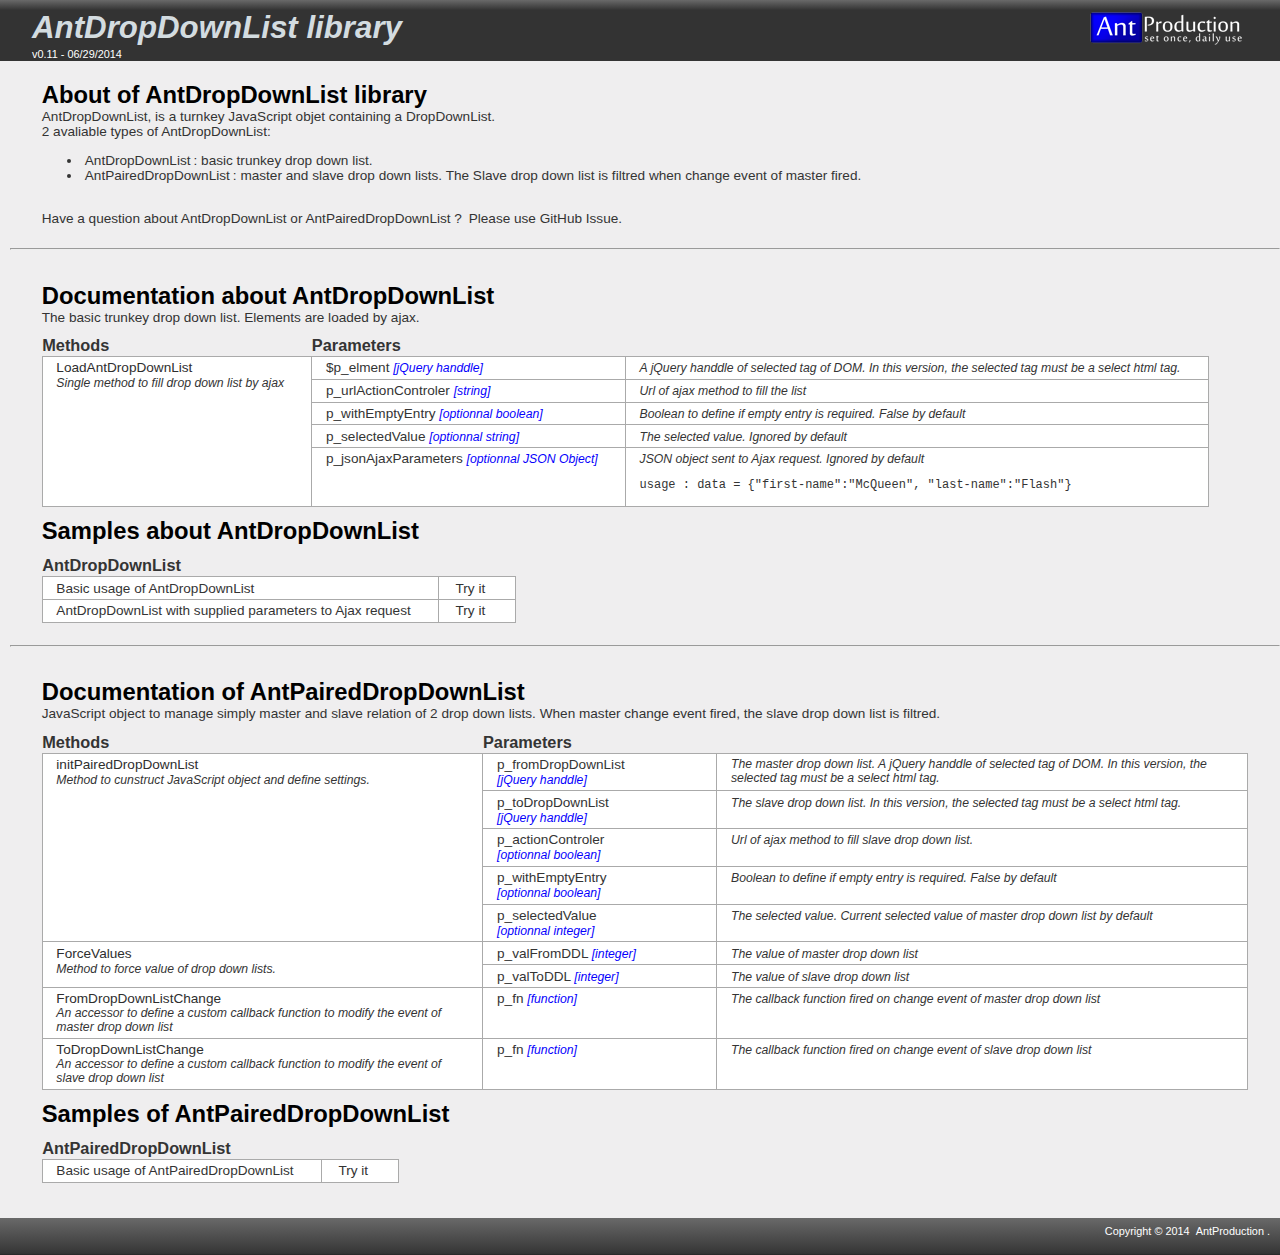
<file: index.html>
﻿<!DOCTYPE html>
<html>
    <head>
		<meta charset="utf-8" />
        <title>Documentation of AntDropDownList - AntProduction</title>
		<link href="public/css/style.css" rel="stylesheet">
		<meta content="AntDropDownList is part of AntLibrairies. AntDropDownList is a pre-defined drop down list encapsulated in JavaScript object." name="description">
		<meta content="antproduction, jquery ui library, jquery, turnkey jquery ui library, javascript library, drop down list" name="keywords">
		<meta name="author" content="Antrax2013">
		
		<!-- hightLight Syntaxe -->
		<link rel="stylesheet" href="http://yandex.st/highlightjs/8.0/styles/default.min.css">
		<script src="http://yandex.st/highlightjs/8.0/highlight.min.js"></script>
		
		<script type="text/javascript" src="public/js/libs/external-libs/jquery-1.10.1.min.js"></script>
		<script type="text/javascript" src="public/js/libs/external-libs/jquery-ui-1.10.4.min.js"></script>		
		<script type="text/javascript" src="public/js/libs/external-libs/google-analytics.js"></script>
		
		<script>  
			//Sources code hightLight syntaxe
			hljs.initHighlightingOnLoad();
		</script>
	</head>
 
    <body>
		<header>
			<section class="content-wrapper">
				<div class="float-left">
						<h1 class="site-title">AntDropDownList library</h1>
						<br/><span class="library-version">v0.11 - 06/29/2014</span>
				</div>
				<div class="float-right">
					<a href="http://antproduction.free.fr/" title="AntProduction. Set once, daily use"><img src="public/images/antproduction-logo-blue-159x35.png" alt="logo of AntProduction. Set once, daily use" /></a>
				</div>
			</section>
		</header>
		<article class="main-content clear-fix" id="body">
			<section class="content-wrapper">
                <h2>About of AntDropDownList library</h2>
				<p>AntDropDownList, is a turnkey JavaScript objet containing a DropDownList.</p>
                <p>2 avaliable types of AntDropDownList:</p>
				<ul>
					<li><a href="#Samples_AntDropDownList">AntDropDownList</a>: basic trunkey drop down list.</li>
					<li><a href="#Samples_AntPairedDropDownList">AntPairedDropDownList</a>: master and slave drop down lists. The Slave drop down list is filtred when change event of master fired.</li>
				</ul>
                <br />
                <p>Have a question about AntDropDownList or AntPairedDropDownList ? <a href="https://github.com/antrax2013/AntDropDownList/issues" title="GitHub Issue of AntDropDownList">Please use GitHub Issue.</a></p>
			</section>
			<br />
			<hr />
			<br />
			<section class="content-wrapper">
				<h2>Documentation about AntDropDownList</h2>
				<p>The basic trunkey drop down list. Elements are loaded by ajax.</p>

				<table>
					<tr>
						<th>Methods</th>
						<th colspan='2'>Parameters</th>
					</tr>
					<!-- AntDropDownList -->
					<tr>
						<td rowspan='5'>
							<strong>LoadAntDropDownList</strong>
							<br /><span class="description">Single method to fill drop down list by ajax</span>
						</td>
						<td>$p_elment <span class="type">[jQuery handdle]</span></td>
						<td><span class="description">A jQuery handdle of selected tag of DOM. In this version, the selected tag must be a select html tag.</span></td>					
					</tr>
					<tr>
						<td>p_urlActionControler <span class="type">[string]</span></td>
						<td><span class="description">Url of ajax method to fill the list</span></td>
					</tr>
					<tr>
						<td>p_withEmptyEntry <span class="type">[optionnal boolean]</span></td>
						<td><span class="description">Boolean to define if empty entry is required. False by default</span></td>					
					</tr>
					<tr>
						<td>p_selectedValue <span class="type">[optionnal string]</span></td>
						<td><span class="description">The selected value. Ignored by default</span></td>
					</tr>
                    <tr>
                        <td>p_jsonAjaxParameters <span class="type">[optionnal JSON Object]</span></td>
                        <td>
                            <span class="description">JSON object sent to Ajax request. Ignored by default</span>
                            <pre><code>usage : data = {"first-name":"McQueen", "last-name":"Flash"}</code></pre>
                        </td>
                    </tr>
				</table>	
			</section>
			
			<section class="content-wrapper">
				<h2 id="Samples_AntDropDownList">Samples about AntDropDownList</h2>
				<table>
					<tr>
						<th colspan="2">AntDropDownList</th>
					</tr>
					<tr>
						<td>Basic usage of AntDropDownList</td>
						<td><a href="samples/AntDropDownList.html" target="_blank">Try it</a></td>					
					</tr>
                    <tr>
                        <td>AntDropDownList with supplied parameters to Ajax request</td>
                        <td><a href="samples/AntDropDownList-with-parameter.html" target="_blank">Try it</a></td>
                    </tr>
				</table>			
			</section>
			<br />
			<hr />
			<br />
			<section class="content-wrapper">
				<h2 id="AntPairedDropDownList">Documentation of AntPairedDropDownList</h2>
				<p>JavaScript object to manage simply master and slave relation of 2 drop down lists. When master change event fired, the slave drop down list is filtred.</p>

				<table>
					<tr>
						<th>Methods</th>
						<th colspan='2'>Parameters</th>
					</tr>
					<!-- AntDropDownList -->
					<tr>
						<td rowspan='5'>
							<strong>initPairedDropDownList</strong>
							<br /><span class="description">Method to cunstruct JavaScript object and define settings.</span>
						</td>
						<td>p_fromDropDownList <span class="type">[jQuery handdle]</span></td>
						<td><span class="description">The master drop down list. A jQuery handdle of selected tag of DOM. In this version, the selected tag must be a select html tag.</span></td>					
					</tr>
					<tr>
						<td>p_toDropDownList <span class="type">[jQuery handdle]</span></td>
						<td><span class="description">The slave drop down list. In this version, the selected tag must be a select html tag.</span></td>					
					</tr>
					<tr>
						<td>p_actionControler <span class="type">[optionnal boolean]</span></td>
						<td><span class="description">Url of ajax method to fill slave drop down list.</span></td>					
					</tr>
					<tr>
						<td>p_withEmptyEntry <span class="type">[optionnal boolean]</span></td>
						<td><span class="description">Boolean to define if empty entry is required. False by default</span></td>					
					</tr>
					<tr>
						<td>p_selectedValue <span class="type">[optionnal integer]</span></td>
						<td><span class="description">The selected value. Current selected value of master drop down list by default</span></td>					
					</tr>
					
					<tr>
						<td rowspan='2'>
							<strong>ForceValues</strong>
							<br /><span class="description">Method to force value of drop down lists.</span>
						</td>
						<td>p_valFromDDL <span class="type">[integer]</span></td>
						<td><span class="description">The value of master drop down list</span></td>					
					</tr>
					<tr>
						<td>p_valToDDL <span class="type">[integer]</span></td>
						<td><span class="description">The value of slave drop down list</span></td>					
					</tr>
					
					<tr>
						<td rowspan='1'>
							<strong>FromDropDownListChange</strong>
							<br /><span class="description">An accessor to define a custom callback function to modify the event of master drop down list </span>
						</td>
						<td>p_fn <span class="type">[function]</span></td>
						<td><span class="description">The callback function fired on change event of master drop down list</span></td>					
					</tr>
					
					<tr>
						<td rowspan='1'>
							<strong>ToDropDownListChange</strong>
							<br /><span class="description">An accessor to define a custom callback function to modify the event of slave drop down list</span>
						</td>
						<td>p_fn <span class="type">[function]</span></td>
						<td><span class="description">The callback function fired on change event of slave drop down list</span></td>					
					</tr>				
					
				</table>
			</section>
			<section class="content-wrapper">
				<h2 id="Samples_AntPairedDropDownList">Samples of AntPairedDropDownList</h2>
				<table>
					<tr>
						<th colspan="2">AntPairedDropDownList</th>
					</tr>
					<tr>
						<td>Basic usage of AntPairedDropDownList</td>
						<td><a href="samples/AntPairedDropDownList.html" target="_blank">Try it</a></td>					
					</tr>			
				</table>			
			</section>
		</article>
		<footer>Copyright © 2014 <a href="http://antproduction.free.fr/">AntProduction</a>.</footer>
    </body>
</html>
</file>
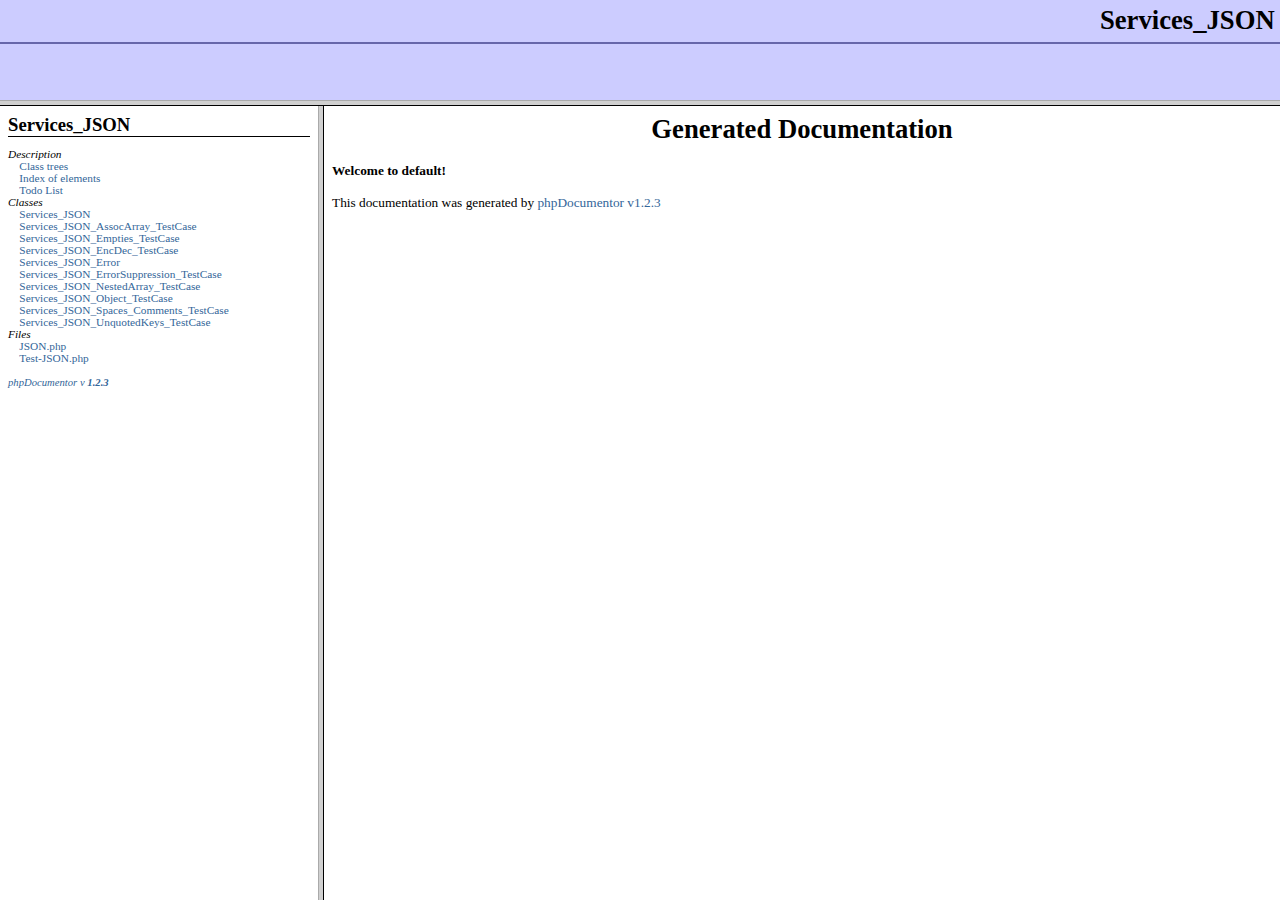
<file: public/php/jsonwrapper/JSON/doc/index.html>
<?xml version="1.0" encoding="iso-8859-1"?>
<!DOCTYPE html 
     PUBLIC "-//W3C//DTD XHTML 1.0 Transitional//FR"
     "http://www.w3.org/TR/xhtml1/DTD/xhtml1-frameset.dtd">
   <html xmlns="http://www.w3.org/1999/xhtml">
<head>
	<!-- Generated by phpDocumentor on Tue, 27 Jun 2006 22:54:25 -0700  -->
  <title>Generated Documentation</title>
  <meta http-equiv='Content-Type' content='text/html; charset=iso-8859-1'/>
</head>

<FRAMESET rows='100,*'>
	<FRAME src='packages.html' name='left_top' frameborder="1" bordercolor="#999999">
	<FRAMESET cols='25%,*'>
		<FRAME src='li_Services_JSON.html' name='left_bottom' frameborder="1" bordercolor="#999999">
		<FRAME src='blank.html' name='right' frameborder="1" bordercolor="#999999">
	</FRAMESET>
	<NOFRAMES>
		<H2>Frame Alert</H2>
		<P>This document is designed to be viewed using the frames feature.
		If you see this message, you are using a non-frame-capable web client.</P>
	</NOFRAMES>
</FRAMESET>
</HTML>
</file>
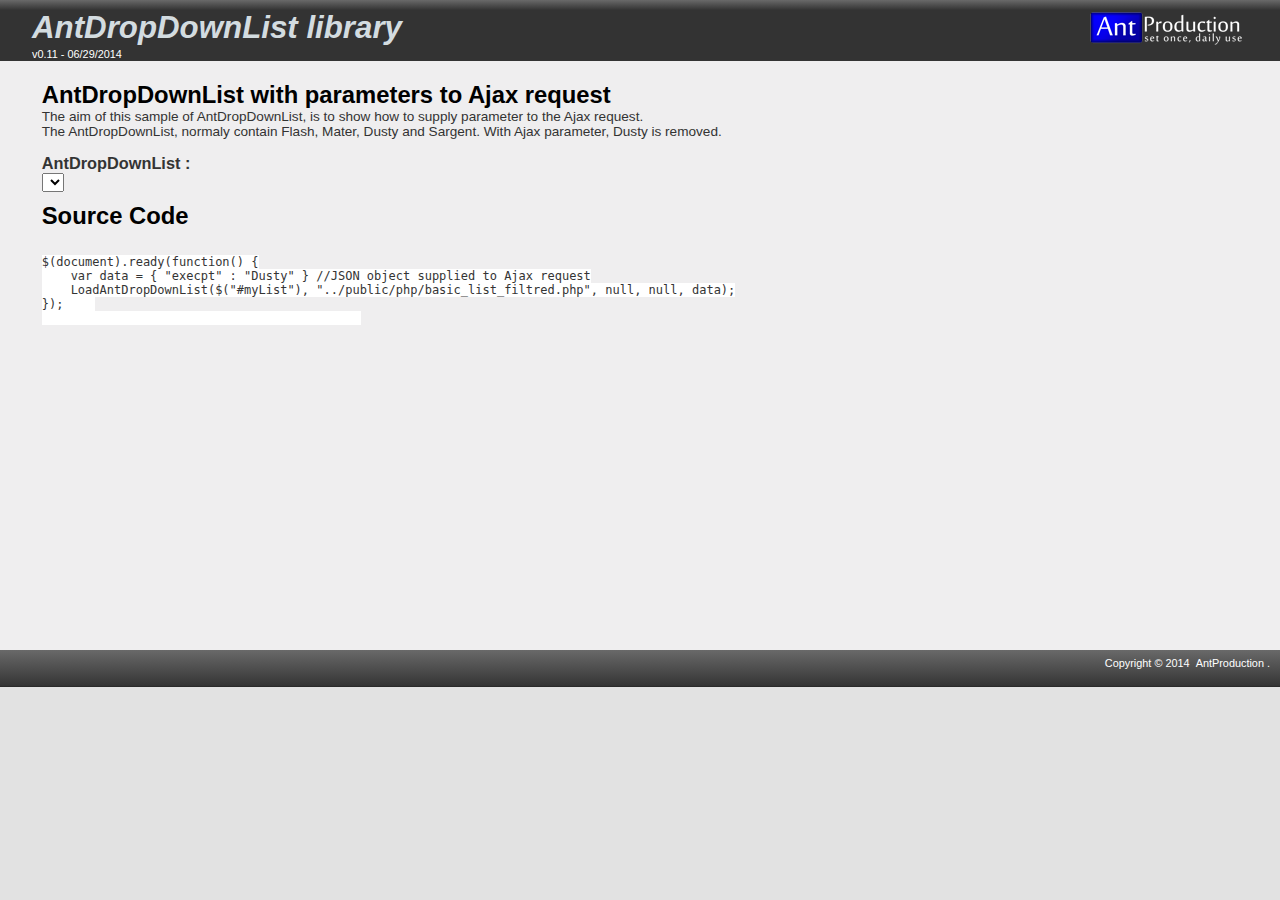
<file: samples/AntDropDownList-with-parameter.html>
﻿<!DOCTYPE html>
<html>
    <head>
		<meta charset="utf-8" />
        <title>Basic usage of AntDropDownList with parameters to Ajax request - AntProduction</title>
		<meta content="AntDropDownList is part of AntLibrairies. AntMessageBox is a pre-defined jQuery ui-dialog encapsulated in JavaScript object." name="description">
		<meta content="antproduction, jquery ui library, jquery, turnkey jquery ui library, javascript library, drop down list" name="keywords">
		<meta name="author" content="Antrax2013">
		
		<link href="../public/css/style.css" rel="stylesheet">
		
		<!-- hightLight Syntaxe -->
		<link rel="stylesheet" href="http://yandex.st/highlightjs/8.0/styles/default.min.css">
		<script src="http://yandex.st/highlightjs/8.0/highlight.min.js"></script>
		
		<script type="text/javascript" src="../public/js/libs/external-libs/jquery-1.10.1.min.js"></script>
		<script type="text/javascript" src="../public/js/libs/external-libs/jquery-ui-1.10.4.min.js"></script>		
		<script type="text/javascript" src="../public/js/libs/external-libs/google-analytics.js"></script>
		<script type="text/javascript" src="../public/js/libs/AntDropDownList.js"></script>
		
		<script>
			//Sources code hightLight syntaxe
			hljs.initHighlightingOnLoad();

			$(document).ready(function() {
                var data = { "execpt" : "Dusty" }
                LoadAntDropDownList($("#myList"), "../public/php/basic_list_filtred.php", null, null, data);
			});
		</script>
	</head>
 
    <body>
		<header>
			<section class="content-wrapper">
				<div class="float-left">
					<h1 class="site-title">AntDropDownList library</h1>
                    <br/><span class="library-version">v0.11 - 06/29/2014</span>
				</div>
				<div class="float-right">
					<a href="http://antproduction.free.fr/" title="AntProduction. Set once, daily use"><img src="../public/images/antproduction-logo-blue-159x35.png" alt="logo of AntProduction. Set once, daily use" /></a>
				</div>
			</section>
		</header>
		<article class="main-content clear-fix" id="body">
			<section class="content-wrapper">
                <h2>AntDropDownList with parameters to Ajax request</h2>
				<p>The aim of this sample of AntDropDownList, is to show how to supply parameter to the Ajax request.</p>
                <p>The AntDropDownList, normaly contain Flash, Mater, Dusty and Sargent. With Ajax parameter, Dusty is removed.</p>
                <br />
                <label for="myList">AntDropDownList :</label>
				<select id="myList"></select>
			</section>
			<section class="content-wrapper">
				<h2>Source Code</h2>
				<pre><code style="background-color:#fff">
$(document).ready(function() {
    var data = { "execpt" : "Dusty" } //JSON object supplied to Ajax request
    LoadAntDropDownList($("#myList"), "../public/php/basic_list_filtred.php", null, null, data);
});	
						</code>
					</pre>
			</section>
		</article>
		<footer>Copyright © 2014 <a href="http://antproduction.free.fr/">AntProduction</a>.</footer>
    </body>
</html>
</file>
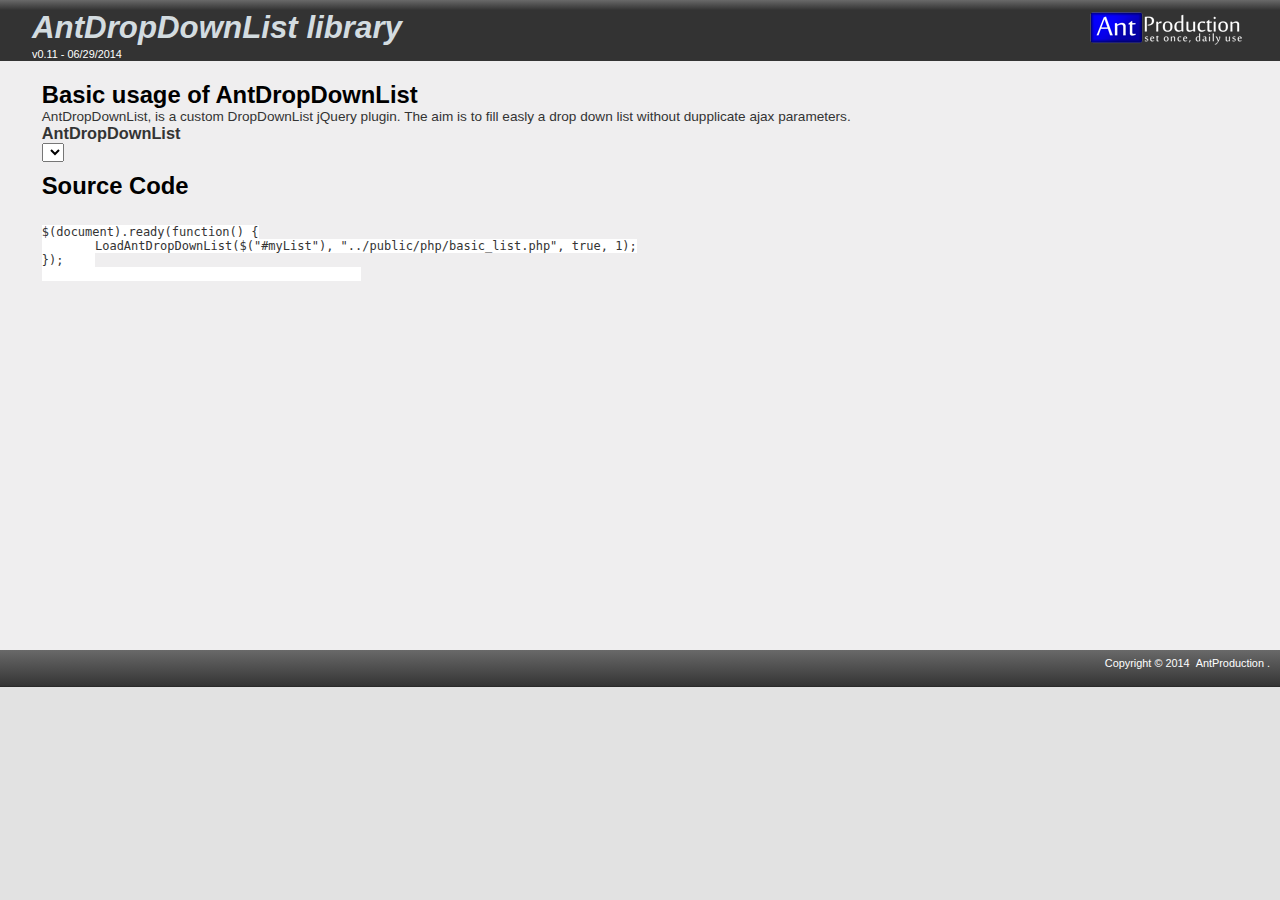
<file: samples/AntDropDownList.html>
﻿<!DOCTYPE html>
<html>
    <head>
		<meta charset="utf-8" />
        <title>Basic usage of AntDropDownList - AntProduction</title>
		<meta content="AntDropDownList is part of AntLibrairies. AntMessageBox is a pre-defined jQuery ui-dialog encapsulated in JavaScript object." name="description">
		<meta content="antproduction, jquery ui library, jquery, turnkey jquery ui library, javascript library, drop down list" name="keywords">
		<meta name="author" content="Antrax2013">
		
		<link href="../public/css/style.css" rel="stylesheet">
		
		<!-- hightLight Syntaxe -->
		<link rel="stylesheet" href="http://yandex.st/highlightjs/8.0/styles/default.min.css">
		<script src="http://yandex.st/highlightjs/8.0/highlight.min.js"></script>
		
		<script type="text/javascript" src="../public/js/libs/external-libs/jquery-1.10.1.min.js"></script>
		<script type="text/javascript" src="../public/js/libs/external-libs/jquery-ui-1.10.4.min.js"></script>		
		<script type="text/javascript" src="../public/js/libs/external-libs/google-analytics.js"></script>
		<script type="text/javascript" src="../public/js/libs/AntDropDownList.js"></script>

		
		<script>
  
			//Sources code hightLight syntaxe
			hljs.initHighlightingOnLoad();
						
			$(document).ready(function() {
                LoadAntDropDownList($("#myList"), "../public/php/basic_list.php", true, 1);
			});
		</script>
	</head>
 
    <body>
		<header>
			<section class="content-wrapper">
				<div class="float-left">
					<h1 class="site-title">AntDropDownList library</h1>
                    <br/><span class="library-version">v0.11 - 06/29/2014</span>
				</div>
				<div class="float-right">
					<a href="http://antproduction.free.fr/" title="AntProduction. Set once, daily use"><img src="../public/images/antproduction-logo-blue-159x35.png" alt="logo of AntProduction. Set once, daily use" /></a>
				</div>
			</section>
		</header>
		<article class="main-content clear-fix" id="body">
			<section class="content-wrapper">
                <h2>Basic usage of AntDropDownList</h2>
				<p>AntDropDownList, is a custom DropDownList jQuery plugin. The aim is to fill easly a drop down list without dupplicate ajax parameters.</p>

                <label for="myList">AntDropDownList</label>
				<select id="myList"></select>
			</section>
			<section class="content-wrapper">
				<h2>Source Code</h2>
				<pre><code style="background-color:#fff">
$(document).ready(function() {
	LoadAntDropDownList($("#myList"), "../public/php/basic_list.php", true, 1);
});	
						</code>
					</pre>
			</section>
		</article>
		<footer>Copyright © 2014 <a href="http://antproduction.free.fr/">AntProduction</a>.</footer>
    </body>
</html>
</file>
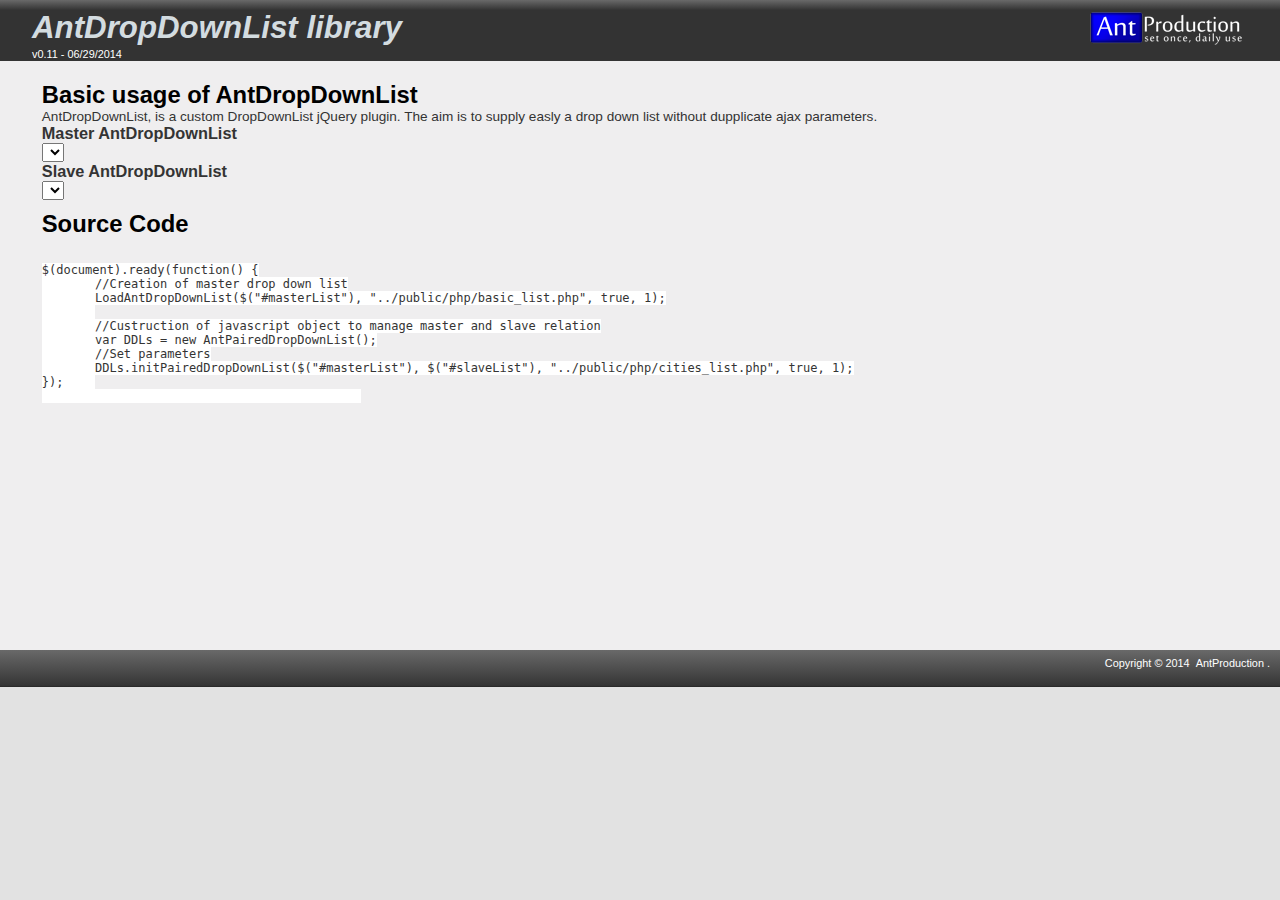
<file: samples/AntPairedDropDownList.html>
﻿<!DOCTYPE html>
<html>
    <head>
		<meta charset="utf-8" />
        <title>Basic usage of AntDropDownList - AntProduction</title>
		<meta content="AntPairedDropDownList is part of AntLibrairies. AntPairedDropDownList are a pre-defined jQuery ui-dialog encapsulated in JavaScript object. The slave drop down list is filtred on change event of master drop down list fired." name="description">
		<meta content="antproduction, jquery ui library, jquery, turnkey jquery ui library, javascript library, drop down list" name="keywords">
		<meta name="author" content="Antrax2013">
		
		<link href="../public/css/style.css" rel="stylesheet">
		
		<!-- hightLight Syntaxe -->
		<link rel="stylesheet" href="http://yandex.st/highlightjs/8.0/styles/default.min.css">
		<script src="http://yandex.st/highlightjs/8.0/highlight.min.js"></script>
		
		<script type="text/javascript" src="../public/js/libs/external-libs/jquery-1.10.1.min.js"></script>
		<script type="text/javascript" src="../public/js/libs/external-libs/jquery-ui-1.10.4.min.js"></script>		
		<script type="text/javascript" src="../public/js/libs/external-libs/google-analytics.js"></script>
		<script type="text/javascript" src="../public/js/libs/AntDropDownList.js"></script>
		<script type="text/javascript" src="../public/js/libs/AntPairedDropDownList.js"></script>

		
		<script>
  
			//Sources code hightLight syntaxe
			hljs.initHighlightingOnLoad();
						
			$(document).ready(function() {
			
				//Creation of master drop down list
				LoadAntDropDownList($("#masterList"), "../public/php/basic_list.php", true, 1);
				
				//Custruction of javascript object to manage master and slave relation
				var DDLs = new AntPairedDropDownList();
				//Set parameters
				DDLs.initPairedDropDownList($("#masterList"), $("#slaveList"), "../public/php/cities_list.php", true, 1);
			});
		</script>
	</head>
 
    <body>
		<header>
			<section class="content-wrapper">
				<div class="float-left">
				    <h1 class="site-title">AntDropDownList library</h1>
                    <br/><span class="library-version">v0.11 - 06/29/2014</span>
				</div>
				<div class="float-right">
					<a href="http://antproduction.free.fr/" title="AntProduction. Set once, daily use"><img src="../public/images/antproduction-logo-blue-159x35.png" alt="logo of AntProduction. Set once, daily use" /></a>
				</div>
			</section>
		</header>
		<article class="main-content clear-fix" id="body">
			<section class="content-wrapper">
                <h2>Basic usage of AntDropDownList</h2>
				<p>AntDropDownList, is a custom DropDownList jQuery plugin. The aim is to supply easly a drop down list without dupplicate ajax parameters.</p>
				
				<label for="masterList">Master AntDropDownList</label>
                <select id="masterList"></select>
                <label for="slaveList">Slave AntDropDownList</label>
                <select id="slaveList"></select>
			</section>
			
			<section class="content-wrapper">
				<h2>Source Code</h2>
				<pre><code style="background-color:#fff">
$(document).ready(function() {
	//Creation of master drop down list
	LoadAntDropDownList($("#masterList"), "../public/php/basic_list.php", true, 1);
	
	//Custruction of javascript object to manage master and slave relation
	var DDLs = new AntPairedDropDownList();
	//Set parameters
	DDLs.initPairedDropDownList($("#masterList"), $("#slaveList"), "../public/php/cities_list.php", true, 1);
});	
						</code>
					</pre>
			</section>
		</article>
		<footer>Copyright © 2014 <a href="http://antproduction.free.fr/">AntProduction</a>.</footer>
    </body>
</html>
</file>
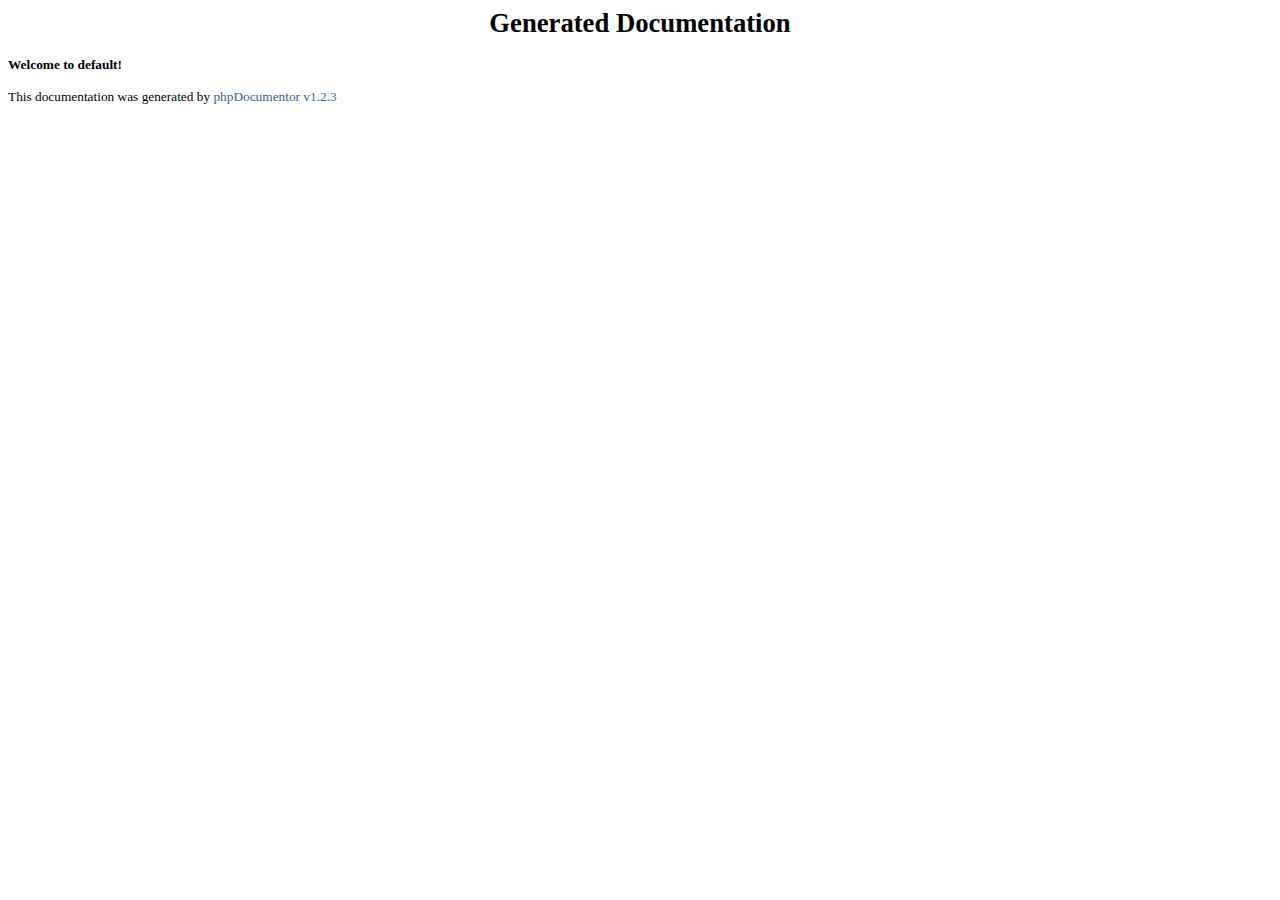
<file: public/php/jsonwrapper/JSON/doc/blank.html>
<html>
<head>
	<title>Generated Documentation</title>
			<link rel="stylesheet" href="media/stylesheet.css" />
			<meta http-equiv='Content-Type' content='text/html; charset=iso-8859-1'/>
</head>
<body>
<div align="center"><h1>Generated Documentation</h1></div>
<b>Welcome to default!</b><br />
<br />
This documentation was generated by <a href="http://www.phpdoc.org">phpDocumentor v1.2.3</a><br />
</body>
</html>
</file>
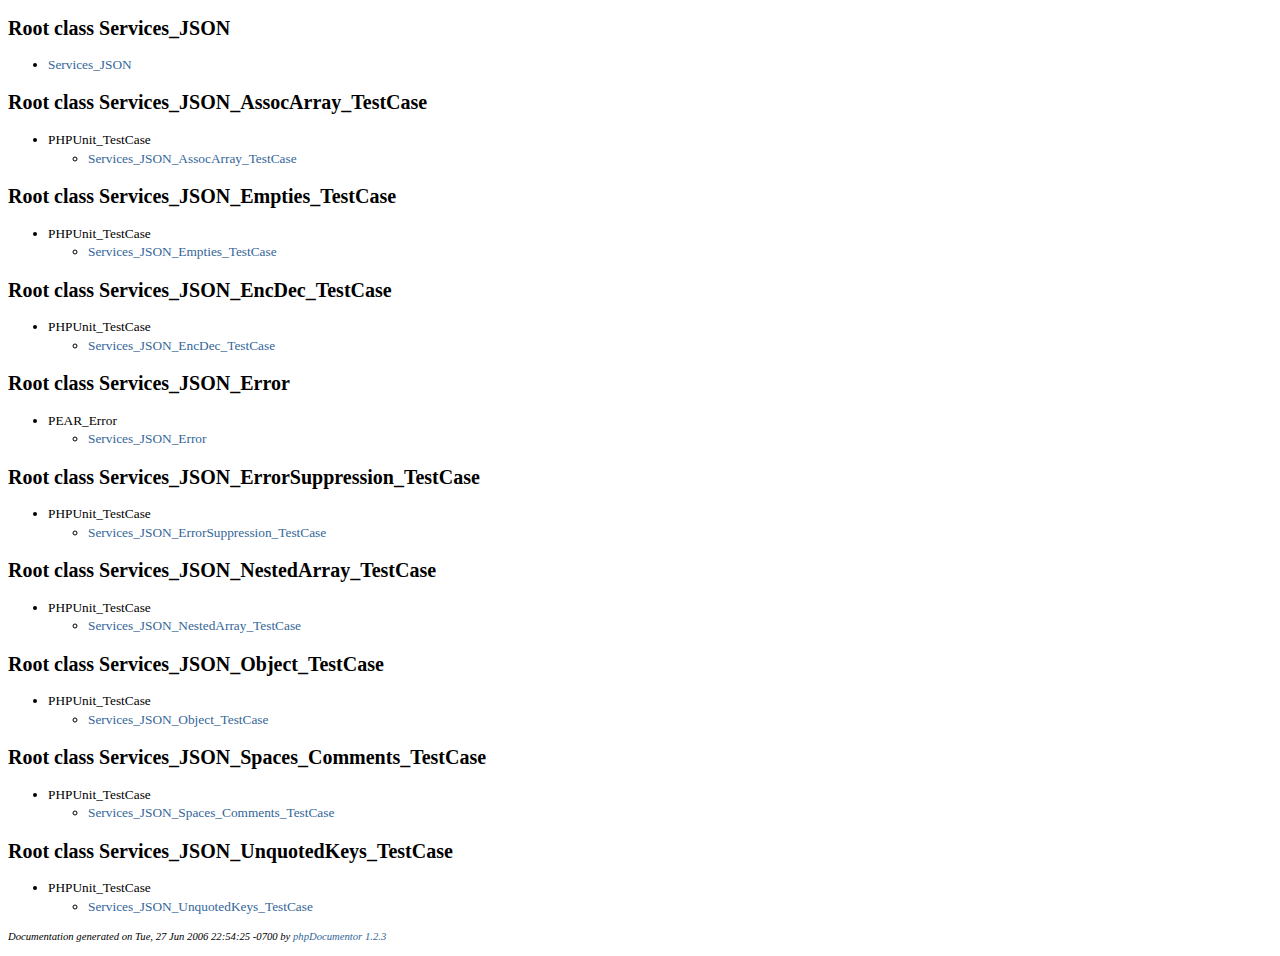
<file: public/php/jsonwrapper/JSON/doc/classtrees_Services_JSON.html>
<?xml version="1.0" encoding="iso-8859-1"?>
<!DOCTYPE html PUBLIC "-//W3C//DTD XHTML 1.0 Transitional//EN" "http://www.w3.org/TR/xhtml1/DTD/xhtml1-transitional.dtd">
  <html xmlns="http://www.w3.org/1999/xhtml">
		<head>
			<!-- template designed by Marco Von Ballmoos -->
			<title></title>
			<link rel="stylesheet" href="media/stylesheet.css" />
			<meta http-equiv='Content-Type' content='text/html; charset=iso-8859-1'/>
		</head>
		<body>
						
<!-- Start of Class Data -->
<H2>
	
</H2>
<h2>Root class Services_JSON</h2>
<ul>
<li><a href="Services_JSON/Services_JSON.html">Services_JSON</a></li></ul>

<h2>Root class Services_JSON_AssocArray_TestCase</h2>
<ul>
<li>PHPUnit_TestCase<ul><li><a href="Services_JSON/Services_JSON_AssocArray_TestCase.html">Services_JSON_AssocArray_TestCase</a></li></ul></li></ul>

<h2>Root class Services_JSON_Empties_TestCase</h2>
<ul>
<li>PHPUnit_TestCase<ul><li><a href="Services_JSON/Services_JSON_Empties_TestCase.html">Services_JSON_Empties_TestCase</a></li></ul></li></ul>

<h2>Root class Services_JSON_EncDec_TestCase</h2>
<ul>
<li>PHPUnit_TestCase<ul><li><a href="Services_JSON/Services_JSON_EncDec_TestCase.html">Services_JSON_EncDec_TestCase</a></li></ul></li></ul>

<h2>Root class Services_JSON_Error</h2>
<ul>
<li>PEAR_Error<ul><li><a href="Services_JSON/Services_JSON_Error.html">Services_JSON_Error</a></li></ul></li></ul>

<h2>Root class Services_JSON_ErrorSuppression_TestCase</h2>
<ul>
<li>PHPUnit_TestCase<ul><li><a href="Services_JSON/Services_JSON_ErrorSuppression_TestCase.html">Services_JSON_ErrorSuppression_TestCase</a></li></ul></li></ul>

<h2>Root class Services_JSON_NestedArray_TestCase</h2>
<ul>
<li>PHPUnit_TestCase<ul><li><a href="Services_JSON/Services_JSON_NestedArray_TestCase.html">Services_JSON_NestedArray_TestCase</a></li></ul></li></ul>

<h2>Root class Services_JSON_Object_TestCase</h2>
<ul>
<li>PHPUnit_TestCase<ul><li><a href="Services_JSON/Services_JSON_Object_TestCase.html">Services_JSON_Object_TestCase</a></li></ul></li></ul>

<h2>Root class Services_JSON_Spaces_Comments_TestCase</h2>
<ul>
<li>PHPUnit_TestCase<ul><li><a href="Services_JSON/Services_JSON_Spaces_Comments_TestCase.html">Services_JSON_Spaces_Comments_TestCase</a></li></ul></li></ul>

<h2>Root class Services_JSON_UnquotedKeys_TestCase</h2>
<ul>
<li>PHPUnit_TestCase<ul><li><a href="Services_JSON/Services_JSON_UnquotedKeys_TestCase.html">Services_JSON_UnquotedKeys_TestCase</a></li></ul></li></ul>

	<p class="notes" id="credit">
		Documentation generated on Tue, 27 Jun 2006 22:54:25 -0700 by <a href="http://www.phpdoc.org" target="_blank">phpDocumentor 1.2.3</a>
	</p>
	</body>
</html>
</file>
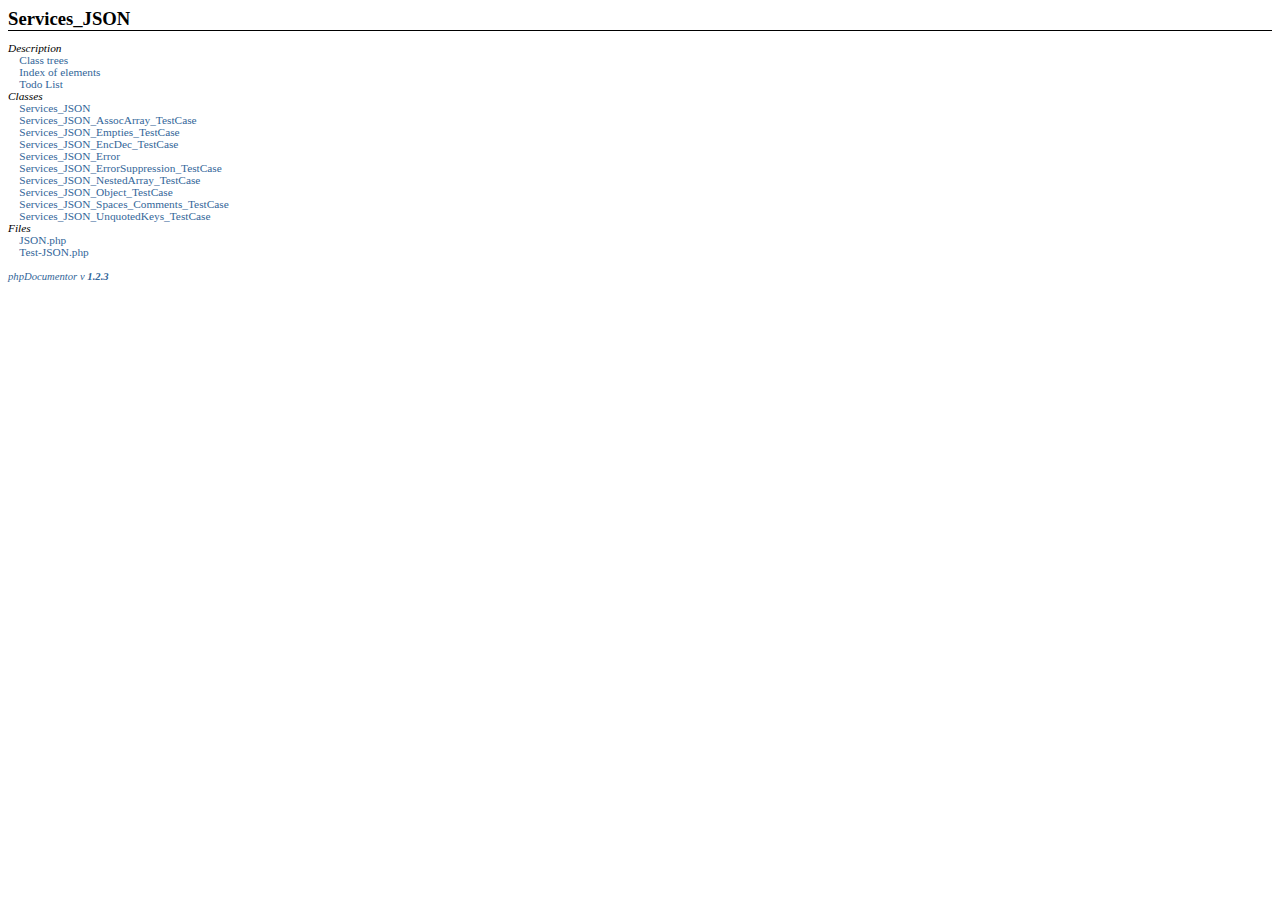
<file: public/php/jsonwrapper/JSON/doc/li_Services_JSON.html>
<?xml version="1.0" encoding="iso-8859-1"?>
<!DOCTYPE html PUBLIC "-//W3C//DTD XHTML 1.0 Transitional//EN" "http://www.w3.org/TR/xhtml1/DTD/xhtml1-transitional.dtd">
  <html xmlns="http://www.w3.org/1999/xhtml">
		<head>
			<!-- template designed by Marco Von Ballmoos -->
			<title></title>
			<link rel="stylesheet" href="media/stylesheet.css" />
			<meta http-equiv='Content-Type' content='text/html; charset=iso-8859-1'/>
		</head>
		<body>
						<div class="package-title">Services_JSON</div>
<div class="package-details">

	<dl class="tree">
		
		<dt class="folder-title">Description</dt>
		<dd>
			<a href='classtrees_Services_JSON.html' target='right'>Class trees</a><br />
			<a href='elementindex_Services_JSON.html' target='right'>Index of elements</a><br />
							<a href="todolist.html" target="right">Todo List</a><br />
					</dd>
	
							
							
													<dt class="folder-title">Classes</dt>
											<dd><a href='Services_JSON/Services_JSON.html' target='right'>Services_JSON</a></dd>
											<dd><a href='Services_JSON/Services_JSON_AssocArray_TestCase.html' target='right'>Services_JSON_AssocArray_TestCase</a></dd>
											<dd><a href='Services_JSON/Services_JSON_Empties_TestCase.html' target='right'>Services_JSON_Empties_TestCase</a></dd>
											<dd><a href='Services_JSON/Services_JSON_EncDec_TestCase.html' target='right'>Services_JSON_EncDec_TestCase</a></dd>
											<dd><a href='Services_JSON/Services_JSON_Error.html' target='right'>Services_JSON_Error</a></dd>
											<dd><a href='Services_JSON/Services_JSON_ErrorSuppression_TestCase.html' target='right'>Services_JSON_ErrorSuppression_TestCase</a></dd>
											<dd><a href='Services_JSON/Services_JSON_NestedArray_TestCase.html' target='right'>Services_JSON_NestedArray_TestCase</a></dd>
											<dd><a href='Services_JSON/Services_JSON_Object_TestCase.html' target='right'>Services_JSON_Object_TestCase</a></dd>
											<dd><a href='Services_JSON/Services_JSON_Spaces_Comments_TestCase.html' target='right'>Services_JSON_Spaces_Comments_TestCase</a></dd>
											<dd><a href='Services_JSON/Services_JSON_UnquotedKeys_TestCase.html' target='right'>Services_JSON_UnquotedKeys_TestCase</a></dd>
																						<dt class="folder-title">Files</dt>
											<dd><a href='Services_JSON/_JSON_php.html' target='right'>JSON.php</a></dd>
											<dd><a href='Services_JSON/_Test-JSON_php.html' target='right'>Test-JSON.php</a></dd>
																	
						
			</dl>
</div>
<p class="notes"><a href="http://www.phpdoc.org" target="_blank">phpDocumentor v <span class="field">1.2.3</span></a></p>
</BODY>
</HTML>
</file>
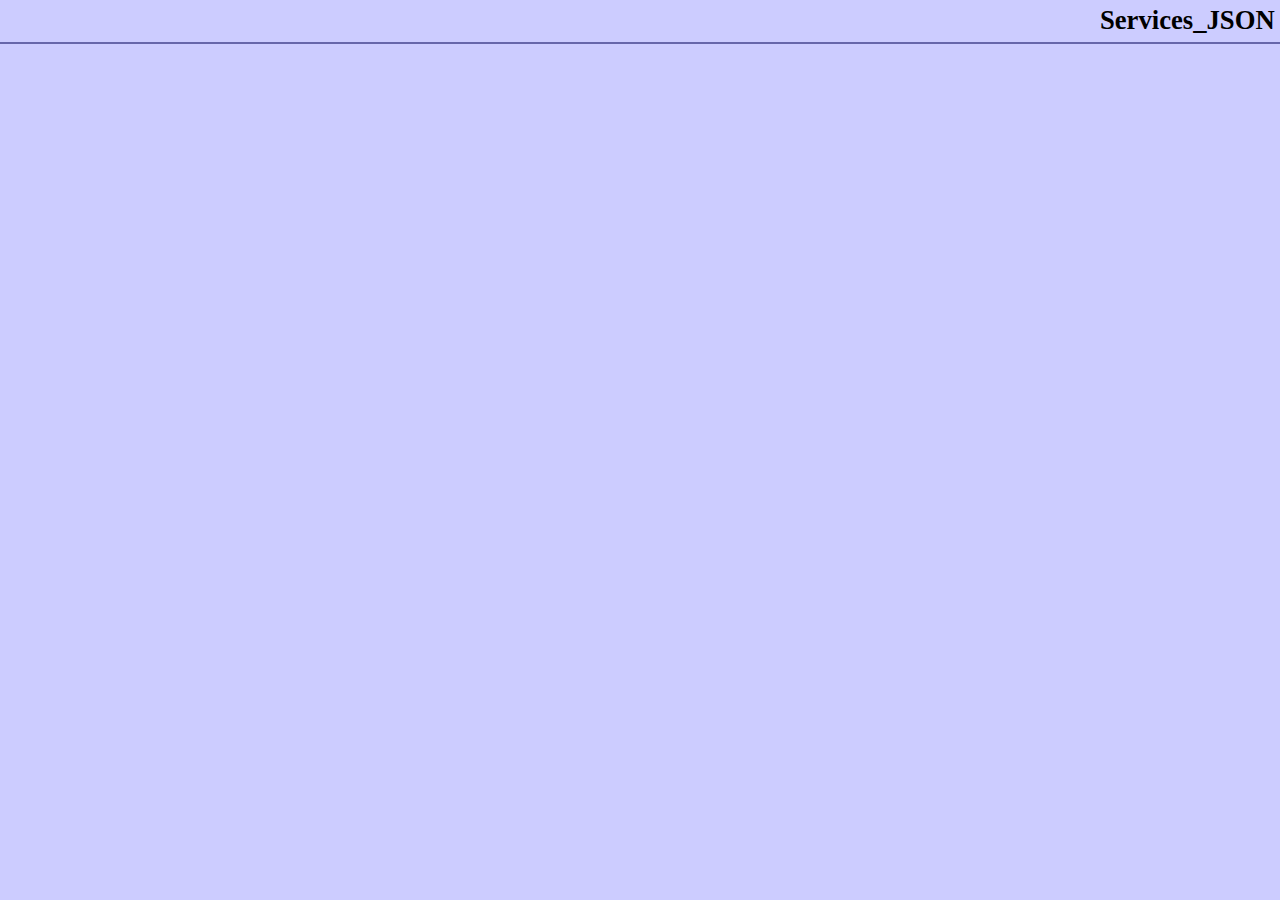
<file: public/php/jsonwrapper/JSON/doc/packages.html>
<?xml version="1.0" encoding="iso-8859-1"?>
<!DOCTYPE html PUBLIC "-//W3C//DTD XHTML 1.0 Transitional//EN" "http://www.w3.org/TR/xhtml1/DTD/xhtml1-transitional.dtd">
  <html xmlns="http://www.w3.org/1999/xhtml">
		<head>
			<!-- template designed by Marco Von Ballmoos -->
			<title></title>
			<link rel="stylesheet" href="media/stylesheet.css" />
			<link rel="stylesheet" href="media/banner.css" />
			<meta http-equiv='Content-Type' content='text/html; charset=iso-8859-1'/>
		</head>
		<body>
			<div class="banner">
				<div class="banner-title">Services_JSON</div>
				<div class="banner-menu">
	        <table cellpadding="0" cellspacing="0" style="width: 100%">
	          <tr>
              <td>
								              </td>
              <td style="width: 2em">&nbsp;</td>
              <td style="text-align: right">
								              </td>
						</tr>
          </table>
				</div>
			</div>
		</body>
	</html>
</file>
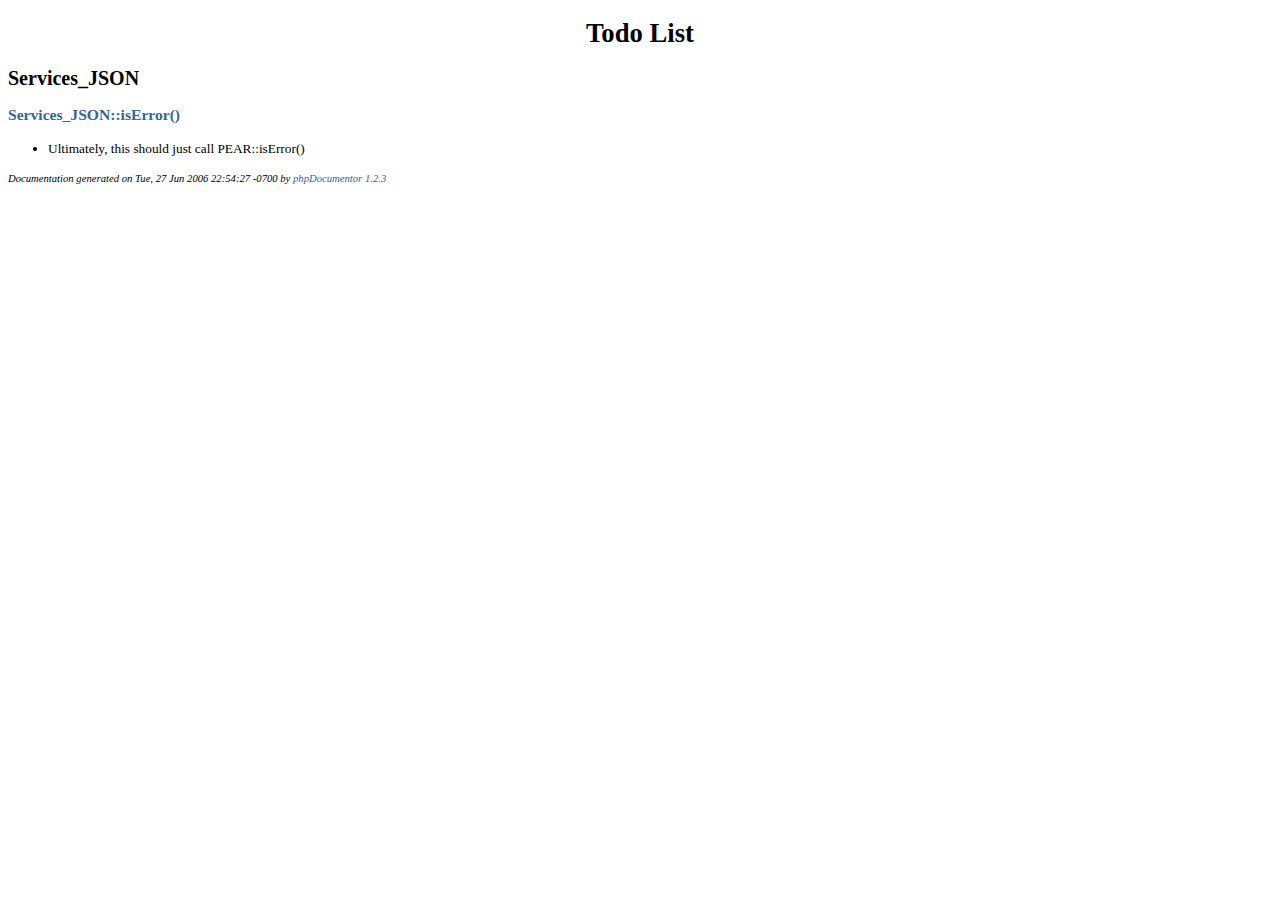
<file: public/php/jsonwrapper/JSON/doc/todolist.html>
<?xml version="1.0" encoding="iso-8859-1"?>
<!DOCTYPE html PUBLIC "-//W3C//DTD XHTML 1.0 Transitional//EN" "http://www.w3.org/TR/xhtml1/DTD/xhtml1-transitional.dtd">
  <html xmlns="http://www.w3.org/1999/xhtml">
		<head>
			<!-- template designed by Marco Von Ballmoos -->
			<title>Todo List</title>
			<link rel="stylesheet" href="media/stylesheet.css" />
			<meta http-equiv='Content-Type' content='text/html; charset=iso-8859-1'/>
		</head>
		<body>
						<div align="center"><h1>Todo List</h1></div>
<h2>Services_JSON</h2>
<h3><a href="Services_JSON/Services_JSON.html#methodisError">Services_JSON::isError()</a></h3>
<ul>
    <li>Ultimately, this should just call PEAR::isError()</li>
</ul>
	<p class="notes" id="credit">
		Documentation generated on Tue, 27 Jun 2006 22:54:27 -0700 by <a href="http://www.phpdoc.org" target="_blank">phpDocumentor 1.2.3</a>
	</p>
	</body>
</html>
</file>
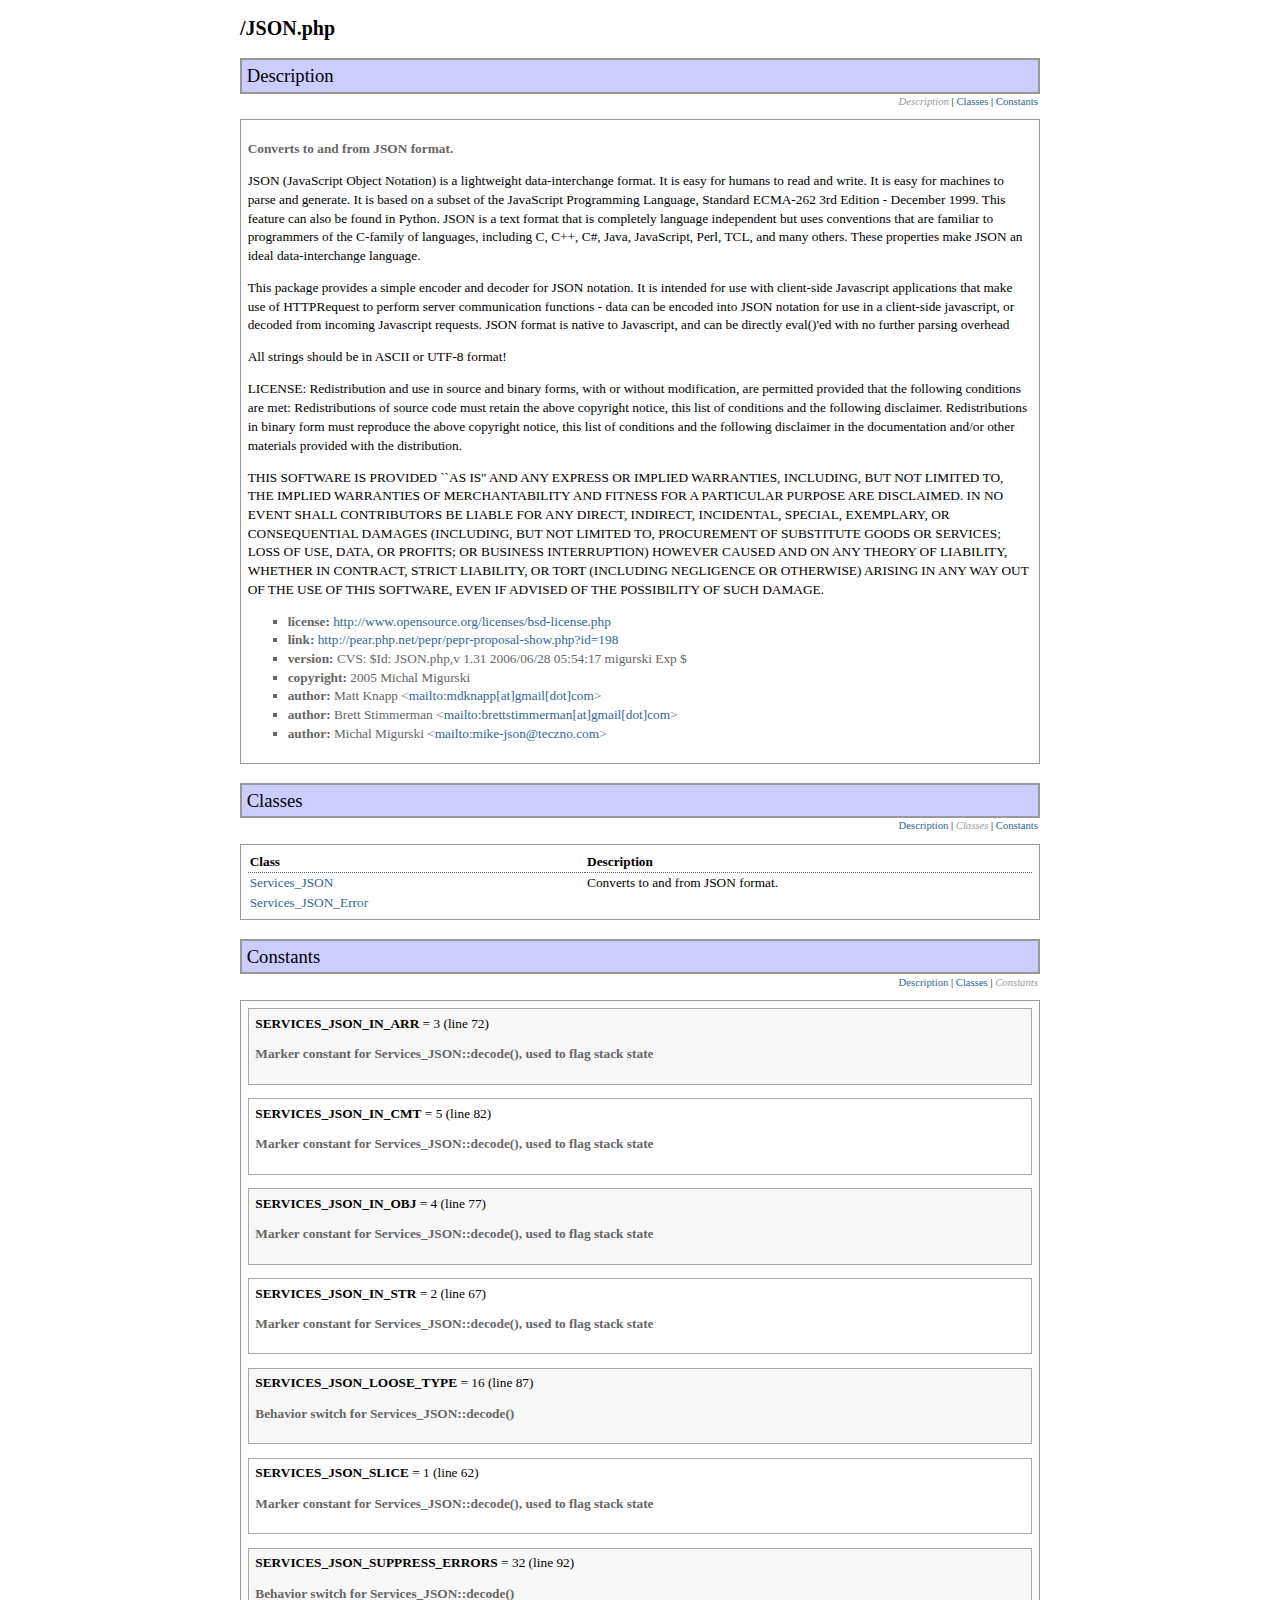
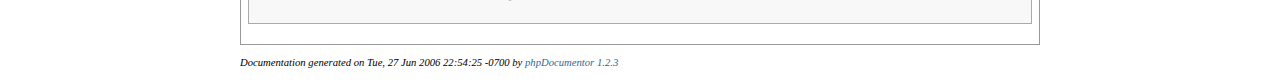
<file: public/php/jsonwrapper/JSON/doc/Services_JSON/_JSON_php.html>
<?xml version="1.0" encoding="iso-8859-1"?>
<!DOCTYPE html PUBLIC "-//W3C//DTD XHTML 1.0 Transitional//EN" "http://www.w3.org/TR/xhtml1/DTD/xhtml1-transitional.dtd">
  <html xmlns="http://www.w3.org/1999/xhtml">
		<head>
			<!-- template designed by Marco Von Ballmoos -->
			<title>Docs for page JSON.php</title>
			<link rel="stylesheet" href="../media/stylesheet.css" />
			<meta http-equiv='Content-Type' content='text/html; charset=iso-8859-1'/>
		</head>
		<body>
			<div class="page-body">			
<h2 class="file-name">/JSON.php</h2>

<a name="sec-description"></a>
<div class="info-box">
	<div class="info-box-title">Description</div>
	<div class="nav-bar">
					<span class="disabled">Description</span> |
							<a href="#sec-classes">Classes</a>
			|									<a href="#sec-constants">Constants</a>
										</div>
	<div class="info-box-body">	
		<!-- ========== Info from phpDoc block ========= -->
<p class="short-description">Converts to and from JSON format.</p>
<p class="description"><p>JSON (JavaScript Object Notation) is a lightweight data-interchange  format. It is easy for humans to read and write. It is easy for machines  to parse and generate. It is based on a subset of the JavaScript  Programming Language, Standard ECMA-262 3rd Edition - December 1999.  This feature can also be found in  Python. JSON is a text format that is  completely language independent but uses conventions that are familiar  to programmers of the C-family of languages, including C, C++, C#, Java,  JavaScript, Perl, TCL, and many others. These properties make JSON an  ideal data-interchange language.</p><p>This package provides a simple encoder and decoder for JSON notation. It  is intended for use with client-side Javascript applications that make  use of HTTPRequest to perform server communication functions - data can  be encoded into JSON notation for use in a client-side javascript, or  decoded from incoming Javascript requests. JSON format is native to  Javascript, and can be directly eval()'ed with no further parsing  overhead</p><p>All strings should be in ASCII or UTF-8 format!</p><p>LICENSE: Redistribution and use in source and binary forms, with or  without modification, are permitted provided that the following  conditions are met: Redistributions of source code must retain the  above copyright notice, this list of conditions and the following  disclaimer. Redistributions in binary form must reproduce the above  copyright notice, this list of conditions and the following disclaimer  in the documentation and/or other materials provided with the  distribution.</p><p>THIS SOFTWARE IS PROVIDED ``AS IS'' AND ANY EXPRESS OR IMPLIED  WARRANTIES, INCLUDING, BUT NOT LIMITED TO, THE IMPLIED WARRANTIES OF  MERCHANTABILITY AND FITNESS FOR A PARTICULAR PURPOSE ARE DISCLAIMED. IN  NO EVENT SHALL CONTRIBUTORS BE LIABLE FOR ANY DIRECT, INDIRECT,  INCIDENTAL, SPECIAL, EXEMPLARY, OR CONSEQUENTIAL DAMAGES (INCLUDING,  BUT NOT LIMITED TO, PROCUREMENT OF SUBSTITUTE GOODS OR SERVICES; LOSS  OF USE, DATA, OR PROFITS; OR BUSINESS INTERRUPTION) HOWEVER CAUSED AND  ON ANY THEORY OF LIABILITY, WHETHER IN CONTRACT, STRICT LIABILITY, OR  TORT (INCLUDING NEGLIGENCE OR OTHERWISE) ARISING IN ANY WAY OUT OF THE  USE OF THIS SOFTWARE, EVEN IF ADVISED OF THE POSSIBILITY OF SUCH  DAMAGE.</p></p>
	<ul class="tags">
				<li><span class="field">license:</span> <a href="http://www.opensource.org/licenses/bsd-license.php">http://www.opensource.org/licenses/bsd-license.php</a></li>
				<li><span class="field">link:</span> <a href="http://pear.php.net/pepr/pepr-proposal-show.php?id=198">http://pear.php.net/pepr/pepr-proposal-show.php?id=198</a></li>
				<li><span class="field">version:</span> CVS: $Id: JSON.php,v 1.31 2006/06/28 05:54:17 migurski Exp $</li>
				<li><span class="field">copyright:</span> 2005 Michal Migurski</li>
				<li><span class="field">author:</span> Matt Knapp &lt;<a href="mailto:mdknapp[at]gmail[dot]com">mailto:mdknapp[at]gmail[dot]com</a>&gt;</li>
				<li><span class="field">author:</span> Brett Stimmerman &lt;<a href="mailto:brettstimmerman[at]gmail[dot]com">mailto:brettstimmerman[at]gmail[dot]com</a>&gt;</li>
				<li><span class="field">author:</span> Michal Migurski &lt;<a href="mailto:mike-json@teczno.com">mailto:mike-json@teczno.com</a>&gt;</li>
			</ul>
		
			</div>
</div>
		
	<a name="sec-classes"></a>	
	<div class="info-box">
		<div class="info-box-title">Classes</div>
		<div class="nav-bar">
			<a href="#sec-description">Description</a> |
			<span class="disabled">Classes</span>
			|										<a href="#sec-constants">Constants</a>
															</div>
		<div class="info-box-body">	
			<table cellpadding="2" cellspacing="0" class="class-table">
				<tr>
					<th class="class-table-header">Class</th>
					<th class="class-table-header">Description</th>
				</tr>
								<tr>
					<td style="padding-right: 2em; vertical-align: top">
						<a href="../Services_JSON/Services_JSON.html">Services_JSON</a>
					</td>
					<td>
											Converts to and from JSON format.
										</td>
				</tr>
								<tr>
					<td style="padding-right: 2em; vertical-align: top">
						<a href="../Services_JSON/Services_JSON_Error.html">Services_JSON_Error</a>
					</td>
					<td>
											
										</td>
				</tr>
							</table>
		</div>
	</div>

	
	<a name="sec-constants"></a>	
	<div class="info-box">
		<div class="info-box-title">Constants</div>
		<div class="nav-bar">
			<a href="#sec-description">Description</a> |
							<a href="#sec-classes">Classes</a>
				|									<span class="disabled">Constants</span>
											</div>
		<div class="info-box-body">	
			<a name="defineSERVICES_JSON_IN_ARR"><!-- --></a>
<div class="oddrow">
	
	<div>
		<span class="const-title">
			<span class="const-name">SERVICES_JSON_IN_ARR</span> = 3
			(line <span class="line-number">72</span>)
		</span>
	</div>
	
	<!-- ========== Info from phpDoc block ========= -->
<p class="short-description">Marker constant for Services_JSON::decode(), used to flag stack state</p>
	
		
</div>
<a name="defineSERVICES_JSON_IN_CMT"><!-- --></a>
<div class="evenrow">
	
	<div>
		<span class="const-title">
			<span class="const-name">SERVICES_JSON_IN_CMT</span> = 5
			(line <span class="line-number">82</span>)
		</span>
	</div>
	
	<!-- ========== Info from phpDoc block ========= -->
<p class="short-description">Marker constant for Services_JSON::decode(), used to flag stack state</p>
	
		
</div>
<a name="defineSERVICES_JSON_IN_OBJ"><!-- --></a>
<div class="oddrow">
	
	<div>
		<span class="const-title">
			<span class="const-name">SERVICES_JSON_IN_OBJ</span> = 4
			(line <span class="line-number">77</span>)
		</span>
	</div>
	
	<!-- ========== Info from phpDoc block ========= -->
<p class="short-description">Marker constant for Services_JSON::decode(), used to flag stack state</p>
	
		
</div>
<a name="defineSERVICES_JSON_IN_STR"><!-- --></a>
<div class="evenrow">
	
	<div>
		<span class="const-title">
			<span class="const-name">SERVICES_JSON_IN_STR</span> = 2
			(line <span class="line-number">67</span>)
		</span>
	</div>
	
	<!-- ========== Info from phpDoc block ========= -->
<p class="short-description">Marker constant for Services_JSON::decode(), used to flag stack state</p>
	
		
</div>
<a name="defineSERVICES_JSON_LOOSE_TYPE"><!-- --></a>
<div class="oddrow">
	
	<div>
		<span class="const-title">
			<span class="const-name">SERVICES_JSON_LOOSE_TYPE</span> = 16
			(line <span class="line-number">87</span>)
		</span>
	</div>
	
	<!-- ========== Info from phpDoc block ========= -->
<p class="short-description">Behavior switch for Services_JSON::decode()</p>
	
		
</div>
<a name="defineSERVICES_JSON_SLICE"><!-- --></a>
<div class="evenrow">
	
	<div>
		<span class="const-title">
			<span class="const-name">SERVICES_JSON_SLICE</span> = 1
			(line <span class="line-number">62</span>)
		</span>
	</div>
	
	<!-- ========== Info from phpDoc block ========= -->
<p class="short-description">Marker constant for Services_JSON::decode(), used to flag stack state</p>
	
		
</div>
<a name="defineSERVICES_JSON_SUPPRESS_ERRORS"><!-- --></a>
<div class="oddrow">
	
	<div>
		<span class="const-title">
			<span class="const-name">SERVICES_JSON_SUPPRESS_ERRORS</span> = 32
			(line <span class="line-number">92</span>)
		</span>
	</div>
	
	<!-- ========== Info from phpDoc block ========= -->
<p class="short-description">Behavior switch for Services_JSON::decode()</p>
	
		
</div>
		</div>
	</div>
	
	
	
	<p class="notes" id="credit">
		Documentation generated on Tue, 27 Jun 2006 22:54:25 -0700 by <a href="http://www.phpdoc.org" target="_blank">phpDocumentor 1.2.3</a>
	</p>
	</div></body>
</html>
</file>
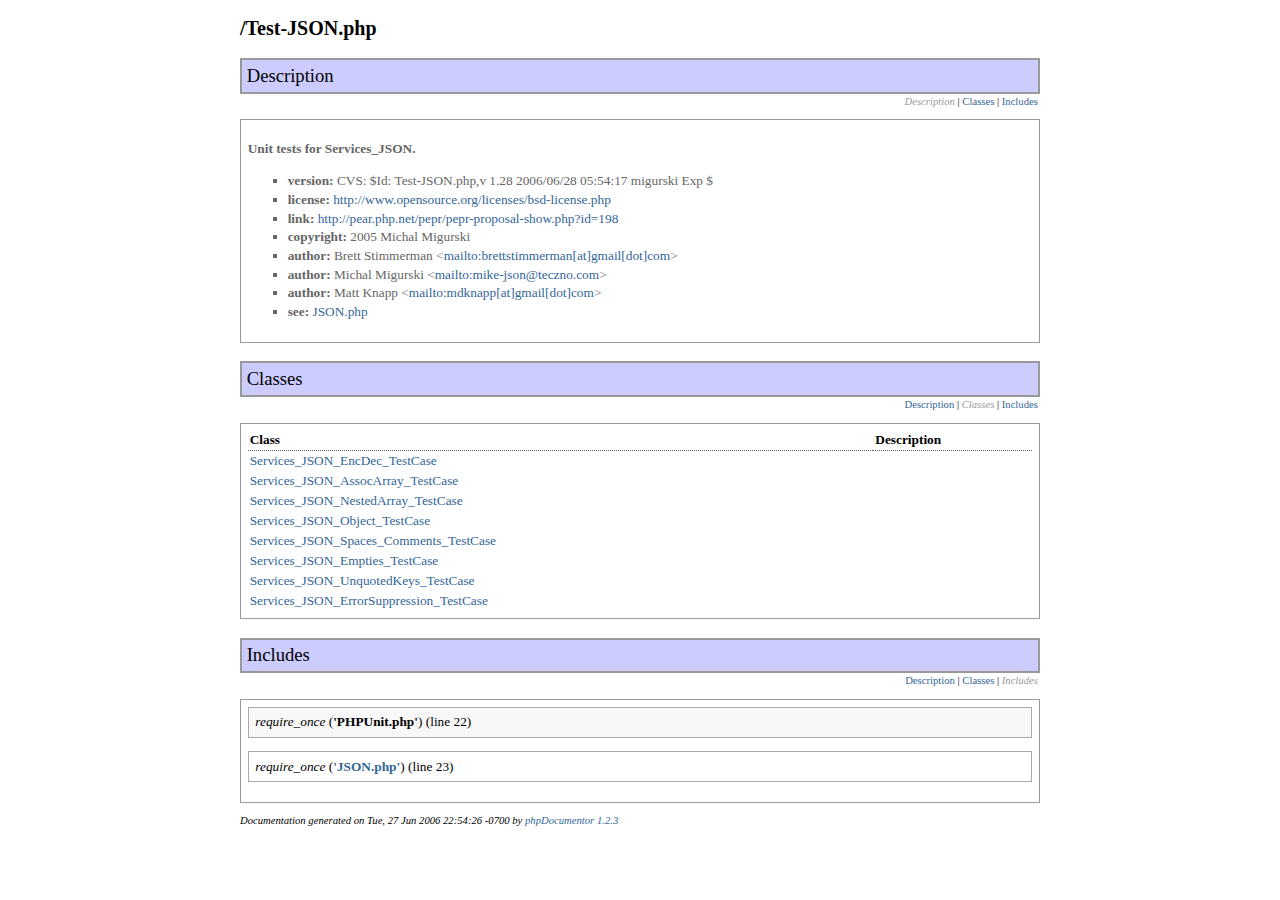
<file: public/php/jsonwrapper/JSON/doc/Services_JSON/_Test-JSON_php.html>
<?xml version="1.0" encoding="iso-8859-1"?>
<!DOCTYPE html PUBLIC "-//W3C//DTD XHTML 1.0 Transitional//EN" "http://www.w3.org/TR/xhtml1/DTD/xhtml1-transitional.dtd">
  <html xmlns="http://www.w3.org/1999/xhtml">
		<head>
			<!-- template designed by Marco Von Ballmoos -->
			<title>Docs for page Test-JSON.php</title>
			<link rel="stylesheet" href="../media/stylesheet.css" />
			<meta http-equiv='Content-Type' content='text/html; charset=iso-8859-1'/>
		</head>
		<body>
			<div class="page-body">			
<h2 class="file-name">/Test-JSON.php</h2>

<a name="sec-description"></a>
<div class="info-box">
	<div class="info-box-title">Description</div>
	<div class="nav-bar">
					<span class="disabled">Description</span> |
							<a href="#sec-classes">Classes</a>
			|							<a href="#sec-includes">Includes</a>
												</div>
	<div class="info-box-body">	
		<!-- ========== Info from phpDoc block ========= -->
<p class="short-description">Unit tests for Services_JSON.</p>
	<ul class="tags">
				<li><span class="field">version:</span> CVS: $Id: Test-JSON.php,v 1.28 2006/06/28 05:54:17 migurski Exp $</li>
				<li><span class="field">license:</span> <a href="http://www.opensource.org/licenses/bsd-license.php">http://www.opensource.org/licenses/bsd-license.php</a></li>
				<li><span class="field">link:</span> <a href="http://pear.php.net/pepr/pepr-proposal-show.php?id=198">http://pear.php.net/pepr/pepr-proposal-show.php?id=198</a></li>
				<li><span class="field">copyright:</span> 2005 Michal Migurski</li>
				<li><span class="field">author:</span> Brett Stimmerman &lt;<a href="mailto:brettstimmerman[at]gmail[dot]com">mailto:brettstimmerman[at]gmail[dot]com</a>&gt;</li>
				<li><span class="field">author:</span> Michal Migurski &lt;<a href="mailto:mike-json@teczno.com">mailto:mike-json@teczno.com</a>&gt;</li>
				<li><span class="field">author:</span> Matt Knapp &lt;<a href="mailto:mdknapp[at]gmail[dot]com">mailto:mdknapp[at]gmail[dot]com</a>&gt;</li>
				<li><span class="field">see:</span> <a href="../Services_JSON/_JSON_php.html">JSON.php</a></li>
			</ul>
		
			</div>
</div>
		
	<a name="sec-classes"></a>	
	<div class="info-box">
		<div class="info-box-title">Classes</div>
		<div class="nav-bar">
			<a href="#sec-description">Description</a> |
			<span class="disabled">Classes</span>
			|							<a href="#sec-includes">Includes</a>
																		</div>
		<div class="info-box-body">	
			<table cellpadding="2" cellspacing="0" class="class-table">
				<tr>
					<th class="class-table-header">Class</th>
					<th class="class-table-header">Description</th>
				</tr>
								<tr>
					<td style="padding-right: 2em; vertical-align: top">
						<a href="../Services_JSON/Services_JSON_EncDec_TestCase.html">Services_JSON_EncDec_TestCase</a>
					</td>
					<td>
											
										</td>
				</tr>
								<tr>
					<td style="padding-right: 2em; vertical-align: top">
						<a href="../Services_JSON/Services_JSON_AssocArray_TestCase.html">Services_JSON_AssocArray_TestCase</a>
					</td>
					<td>
											
										</td>
				</tr>
								<tr>
					<td style="padding-right: 2em; vertical-align: top">
						<a href="../Services_JSON/Services_JSON_NestedArray_TestCase.html">Services_JSON_NestedArray_TestCase</a>
					</td>
					<td>
											
										</td>
				</tr>
								<tr>
					<td style="padding-right: 2em; vertical-align: top">
						<a href="../Services_JSON/Services_JSON_Object_TestCase.html">Services_JSON_Object_TestCase</a>
					</td>
					<td>
											
										</td>
				</tr>
								<tr>
					<td style="padding-right: 2em; vertical-align: top">
						<a href="../Services_JSON/Services_JSON_Spaces_Comments_TestCase.html">Services_JSON_Spaces_Comments_TestCase</a>
					</td>
					<td>
											
										</td>
				</tr>
								<tr>
					<td style="padding-right: 2em; vertical-align: top">
						<a href="../Services_JSON/Services_JSON_Empties_TestCase.html">Services_JSON_Empties_TestCase</a>
					</td>
					<td>
											
										</td>
				</tr>
								<tr>
					<td style="padding-right: 2em; vertical-align: top">
						<a href="../Services_JSON/Services_JSON_UnquotedKeys_TestCase.html">Services_JSON_UnquotedKeys_TestCase</a>
					</td>
					<td>
											
										</td>
				</tr>
								<tr>
					<td style="padding-right: 2em; vertical-align: top">
						<a href="../Services_JSON/Services_JSON_ErrorSuppression_TestCase.html">Services_JSON_ErrorSuppression_TestCase</a>
					</td>
					<td>
											
										</td>
				</tr>
							</table>
		</div>
	</div>

	<a name="sec-includes"></a>	
	<div class="info-box">
		<div class="info-box-title">Includes</div>
		<div class="nav-bar">
			<a href="#sec-description">Description</a> |
							<a href="#sec-classes">Classes</a>
				|						<span class="disabled">Includes</span>
														</div>
		<div class="info-box-body">	
			<a name="_PHPUnit_php"><!-- --></a>
<div class="oddrow">
	
	<div>
		<span class="include-title">
			<span class="include-type">require_once</span>
			(<span class="include-name">'PHPUnit.php'</span>)
			(line <span class="line-number">22</span>)
		</span>
	</div>

	<!-- ========== Info from phpDoc block ========= -->
	
</div>
<a name="_JSON_php"><!-- --></a>
<div class="evenrow">
	
	<div>
		<span class="include-title">
			<span class="include-type">require_once</span>
			(<span class="include-name"><a href="../Services_JSON/_JSON_php.html">'JSON.php'</a></span>)
			(line <span class="line-number">23</span>)
		</span>
	</div>

	<!-- ========== Info from phpDoc block ========= -->
	
</div>
		</div>
	</div>
	
	
	
	
	<p class="notes" id="credit">
		Documentation generated on Tue, 27 Jun 2006 22:54:26 -0700 by <a href="http://www.phpdoc.org" target="_blank">phpDocumentor 1.2.3</a>
	</p>
	</div></body>
</html>
</file>
<file: public/css/style.css>
﻿html {
    background-color: #e2e2e2;
    margin: 0;
    padding: 0;
    height: 100%;
}

body {
    background-color: #333;
    /*border-top: solid 10px #000;*/
    color: #343434;
    font-size: .85em;
    font-family: "Segoe UI", Verdana, Helvetica, Sans-Serif;
    margin: 0;
    padding: 0;
}

p.version { color: #aaa;}

a {
    color: #333;
    outline: none;
    padding-left: 3px;
    padding-right: 3px;
    text-decoration: none;
}

a:link, a:visited, a:active { color: #333; }

a:hover {
    color: #aaa;
    text-decoration: underline;
}

header, footer, hgroup, nav, section { display: block; }

header, footer {
    background: #252525;
    background-image: -webkit-gradient(linear, 50% 0%, 50% 100%, color-stop(0%, #696969), color-stop(95%, #363636), color-stop(97%, #313131), color-stop(100%, #252525));
    background-image: -webkit-linear-gradient(top, #696969 0%,#363636 95%,#313131 97%,#252525 100%);
    background-image: -moz-linear-gradient(top, #696969 0%,#363636 95%,#313131 97%,#252525 100%);
    background-image: -o-linear-gradient(top, #696969 0%,#363636 95%,#313131 97%,#252525 100%);
    background-image: linear-gradient(top, #696969 0%,#363636 95%,#313131 97%,#252525 100%);
}

p, strong, mark, em {
    color: #333;
    font-size: 100%;
    font-family: "Segoe UI", Verdana, Helvetica, Sans-Serif;
    margin: 0;
    padding: 0;
    font-weight: normal;
}

.blue, .type, a.blue { color:#0500fd; }
.darkred {color:#8b0000 !important;}

strong {color: #2e2e2e;}
strong.bold {
    font-weight: bold;
}

mark {
    background-color: #a6dbed;
    padding-left: 5px;
    padding-right: 5px;
}

.float-left { float: left; }

.float-right { float: right; }

.clear-fix:after {
    content: ".";
    clear: both;
    display: block;
    height: 0;
    visibility: hidden;
}

h1, h2, h3, h4, h5, h6 {
    color: #000;
    margin-bottom: 0;
    padding-bottom: 0;
}

h1 {
    color: #e2e2e2;
    font-size: 2em;
}

h2 { font-size: 1.75em; margin-top: 10px; }

h3 { font-size: 1.2em; }

h4 { font-size: 1.1em; }

h5, h6 { font-size: 1em; }


/* header
----------------------------------------------------------*/
header .content-wrapper {
    padding-top: 10px;
}

header .menu-content {
    padding-top: 20px;
    text-align: center;
}

.site-title, .library-version {
    /*font-family: Consolas, "Courier New", Courier, monospace;*/
    margin: 0;
    display:inline;
    color:white;
}
.site-title {
    color: #d3dce0;
    font-size: 2.3em;
    font-style: italic;
}
.site-title a, .site-title a:hover, .site-title a:active {
    background: none;
    color: #d3dce0;
    outline: none;
    text-decoration: none;
}

.library-version {
    color: #fff;
    font-size: .8em;
}

/* footer
----------------------------------------------------------*/
footer {
    clear: both;
    background-color: #252525;
    font-size: .8em;
    height: 30px;
    color:#fff;
    text-align:right;
    padding-right: 10px;
    padding-top: 7px;
}

footer a:hover, footer a:visited, footer a:link { color:white;}

/* page elements
----------------------------------------------------------*/
.content-wrapper {
    margin: 0 auto;
    max-width: 95%;
}

code {font-size: small;}

.main-content {
    padding-left: 10px;
    padding-top: 10px;
    background-color: #efeeef;
    clear: both;
    padding-bottom: 35px;
    min-height: 40em;
}

/* forms */
label {
    display: block;
    font-size: 1.2em;
    font-weight: 600;
}

label.checkbox {
    display: inline;
}

/*input, textarea {
    border: 1px solid #e2e2e2;
    background: #fff;
    color: #333;
    font-size: 1.2em;
    margin: 5px 0 6px 0;
    padding: 5px;
    width: 300px;
}

textarea {
    font-family: inherit;
    width: 500px;
}

input:focus, textarea:focus {
    border: 1px solid #7ac0da;
}*/

input[type="button"],
button {
    background-color: #d3dce0;
    border: 1px solid #787878;
    cursor: pointer;
    font-size: 1em;
    font-weight: 600;
    padding: 7px;
    margin-right: 8px;
    width: auto;
}

.breadCrumb {
    margin-left: 30px;
    font-size: 0.8em;
    font-style: italic;
}

/* tables
----------------------------------------------------------*/
table {
    border-collapse: collapse;
    border-spacing: 0;
    margin-top: 0.75em;
    border: 0 none;
}

th {
    font-size: 1.2em;
    text-align: left;
    border: none 0px;
    padding-left: 0;
}

td {
    padding: 0.25em 2em 0.25em 1em;
    border: 1px solid #aaa;
    vertical-align:top;
    background-color: #fff;
}

td  ul{
    list-style-type: disc;
    margin: 0em;
    padding: 0em 0.8em 0.1em 0.8em;
}
td ul a .blue {
    margin-left: -0.3em;
}

.hidden, .Invisible { display:none; }
.label { font-weight: 700; }
.type, .description {
    font-style: italic;
    font-size: 0.9em;
    display: inline-block;
}
</file>
<file: public/php/jsonwrapper/JSON/doc/media/stylesheet.css>
a { color: #336699; text-decoration: none; }
a:hover { color: #6699CC; text-decoration: underline; }
a:active { color: #6699CC; text-decoration: underline; }

body { background : #FFFFFF; }
body, table { font-family: Georgia, Times New Roman, Times, serif; font-size: 10pt }
p, li { line-height: 140% }
a img { border: 0px; }
dd { margin-left: 0px; padding-left: 1em; }

/* Page layout/boxes */

.info-box {}
.info-box-title { margin: 1em 0em 0em 0em; padding: .25em; font-weight: normal; font-size: 14pt; border: 2px solid #999999; background-color: #CCCCFF }
.info-box-body { border: 1px solid #999999; padding: .5em; }
.nav-bar { font-size: 8pt; white-space: nowrap; text-align: right; padding: .2em; margin: 0em 0em 1em 0em; }

.oddrow { background-color: #F8F8F8; border: 1px solid #AAAAAA; padding: .5em; margin-bottom: 1em}
.evenrow { border: 1px solid #AAAAAA; padding: .5em; margin-bottom: 1em}

.page-body { max-width: 800px; margin: auto; }
.tree dl { margin: 0px }

/* Index formatting classes */

.index-item-body { margin-top: .5em; margin-bottom: .5em}
.index-item-description { margin-top: .25em }
.index-item-details { font-weight: normal; font-style: italic; font-size: 8pt }
.index-letter-section { background-color: #EEEEEE; border: 1px dotted #999999; padding: .5em; margin-bottom: 1em}
.index-letter-title { font-size: 12pt; font-weight: bold }
.index-letter-menu { text-align: center; margin: 1em }
.index-letter { font-size: 12pt }

/* Docbook classes */

.description {}
.short-description { font-weight: bold; color: #666666; }
.tags {	padding-left: 0em; margin-left: 3em; color: #666666; list-style-type: square; }
.parameters {	padding-left: 0em; margin-left: 3em; font-style: italic; list-style-type: square; }
.redefinitions { font-size: 8pt; padding-left: 0em; margin-left: 2em; }
.package {  }
.package-title { font-weight: bold; font-size: 14pt; border-bottom: 1px solid black }
.package-details { font-size: 85%; }
.sub-package { font-weight: bold; font-size: 120% }
.tutorial { border-width: thin; border-color: #0066ff }
.tutorial-nav-box { width: 100%; border: 1px solid #999999; background-color: #F8F8F8; }
.nav-button-disabled { color: #999999; }
.nav-button:active, 
.nav-button:focus, 
.nav-button:hover { background-color: #DDDDDD; outline: 1px solid #999999; text-decoration: none }
.folder-title { font-style: italic }

/* Generic formatting */

.field { font-weight: bold; }
.detail { font-size: 8pt; }
.notes { font-style: italic; font-size: 8pt; }
.separator { background-color: #999999; height: 2px; }
.warning {  color: #FF6600; }
.disabled { font-style: italic; color: #999999; }

/* Code elements */

.line-number {  }

.class-table { width: 100%; }
.class-table-header { border-bottom: 1px dotted #666666; text-align: left}
.class-name { color: #000000; font-weight: bold; }

.method-summary { padding-left: 1em; font-size: 8pt }
.method-header { }
.method-definition { margin-bottom: .3em }
.method-title { font-weight: bold; }
.method-name { font-weight: bold; }
.method-signature { font-size: 85%; color: #666666; margin: .5em 0em }
.method-result { font-style: italic; }

.var-summary { padding-left: 1em; font-size: 8pt; }
.var-header { }
.var-title { margin-bottom: .3em }
.var-type { font-style: italic; }
.var-name { font-weight: bold; }
.var-default {}
.var-description { font-weight: normal; color: #000000; }

.include-title {  }
.include-type { font-style: italic; }
.include-name { font-weight: bold; }

.const-title {  }
.const-name { font-weight: bold; }

/* Syntax highlighting */

.src-code {  border: 1px solid #336699; padding: 1em; background-color: #EEEEEE; }

.src-comm { color: green; }
.src-id {  }
.src-inc { color: #0000FF; }
.src-key { color: #0000FF; }
.src-num { color: #CC0000; }
.src-str { color: #66cccc; }
.src-sym { font-weight: bold; }
.src-var { }

.src-php { font-weight: bold; }

.src-doc { color: #009999 }
.src-doc-close-template { color: #0000FF }
.src-doc-coretag { color: #0099FF; font-weight: bold }
.src-doc-inlinetag { color: #0099FF }
.src-doc-internal { color: #6699cc }
.src-doc-tag { color: #0080CC }
.src-doc-template { color: #0000FF }
.src-doc-type { font-style: italic }
.src-doc-var { font-style: italic }

/* tutorial */

.authors {  }
.author { font-style: italic; font-weight: bold }
.author-blurb { margin: .5em 0em .5em 2em; font-size: 85%; font-weight: normal; font-style: normal }
.example { border: 1px dashed #999999; background-color: #EEEEEE; padding: .5em }
.listing { border: 1px dashed #999999; background-color: #EEEEEE; padding: .5em; white-space: nowrap }
.release-info { font-size: 85%; font-style: italic; margin: 1em 0em }
.ref-title-box {  }
.ref-title {  }
.ref-purpose { font-style: italic; color: #666666 }
.ref-synopsis {  }
.title { font-weight: bold; margin: 1em 0em 0em 0em; padding: .25em; border: 2px solid #999999; background-color: #CCCCFF  }
.cmd-synopsis { margin: 1em 0em }
.cmd-title { font-weight: bold }
.toc { margin-left: 2em; padding-left: 0em }
</file>
<file: public/php/jsonwrapper/JSON/doc/media/banner.css>
body 
{ 
	background-color: #CCCCFF; 
	margin: 0px; 
	padding: 0px;
}

/* Banner (top bar) classes */

.banner {  }

.banner-menu 
{ 
	clear: both;
	padding: .5em;
	border-top: 2px solid #6666AA;	
}

.banner-title 
{ 
	text-align: right; 
	font-size: 20pt; 
	font-weight: bold; 
	margin: .2em;
}

.package-selector 
{ 
	background-color: #AAAADD; 
	border: 1px solid black; 
	color: yellow;
}
</file>
